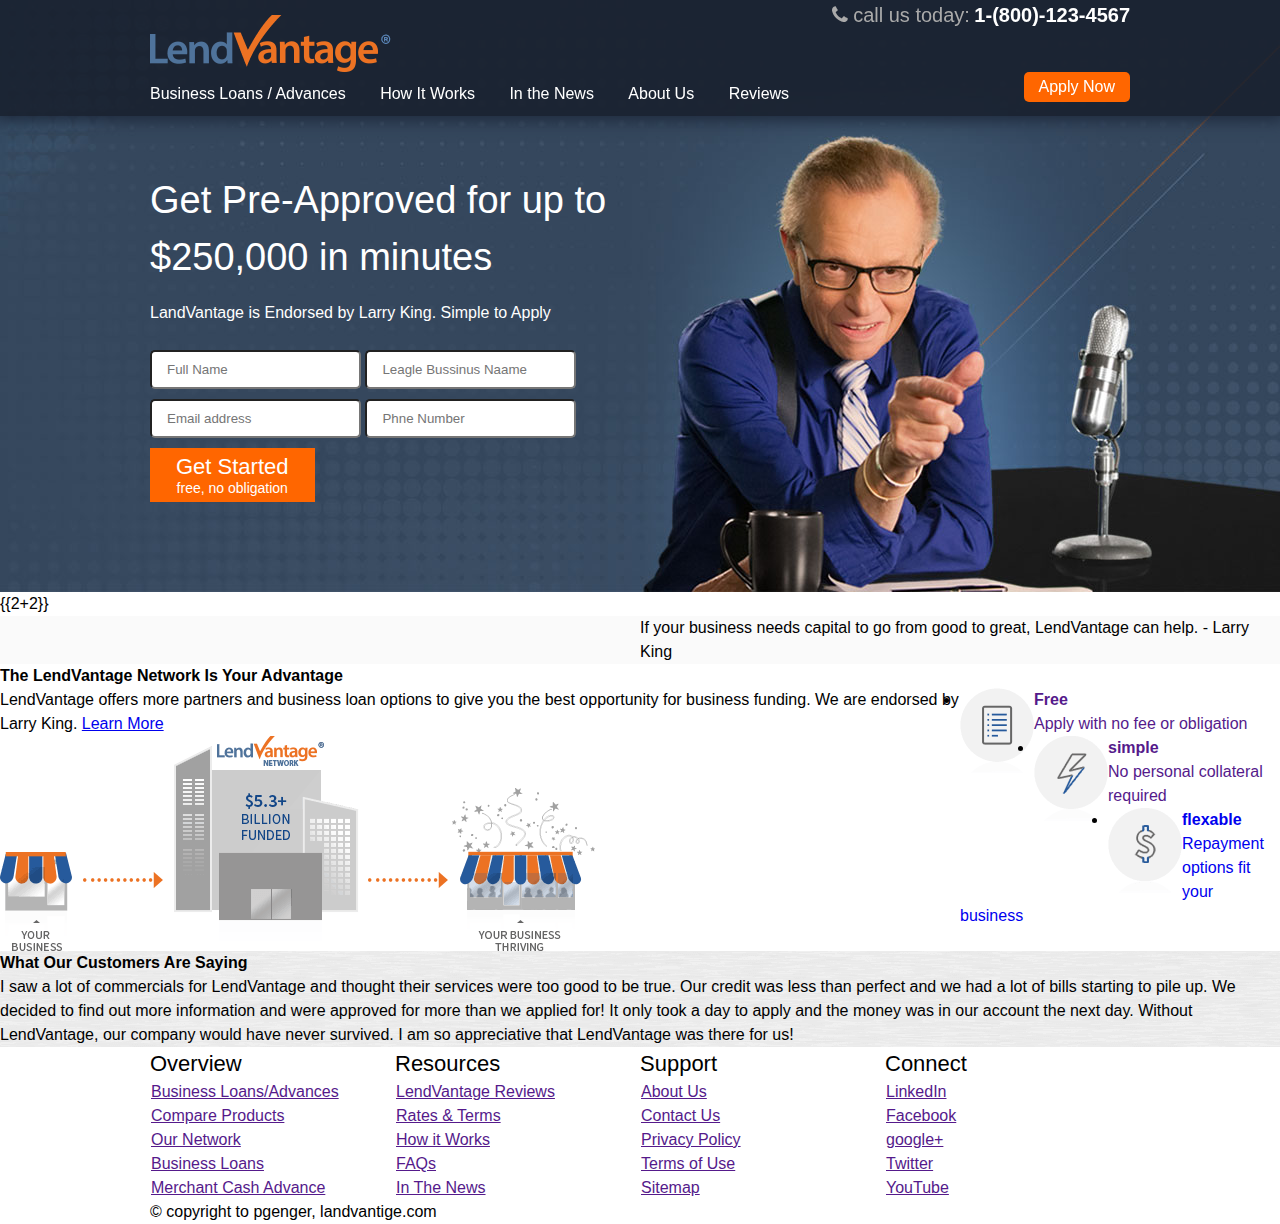
<file: index.html>
<html lang="en">
<head>
    <title>Lend Big</title>
    <meta/>
    <link rel="stylesheet" href="https://maxcdn.bootstrapcdn.com/font-awesome/4.4.0/css/font-awesome.min.css">
    <link rel="stylesheet" href="css/global.css"/>
    <link rel="stylesheet" href="css/index.css"/>
    <link rel="stylesheet" href="css/reset.css"/>
    
    <script src="js/angular.min.js"></script>
    <script src="js/angular-route.min.js"></script>
    <script src="js/app.js"></script>
    <script src="js/controllers.js"></script>
    
</head>
<body ng-app="mainApp">
    <div class="header">
        <div class="logo_call clearfix container">
            <a href="index.html"><div class="logo left"></div></a>
            <div class="callus right">
                <p><i class="fa fa-phone"></i> call us today:</p>
                <p class="phone_number">1-(800)-123-4567</p>
            </div>
            <div class="nav clearfix">
                <ul>
                    <li><a href="">Business Loans / Advances</a></li>
                    <li><a href="">How It Works</a></li>
                    <li><a href="">In the News</a></li>
                    <li><a href="">About Us</a></li>
                    <li><a href="">Reviews</a></li>
                </ul>
                <a href="" class="apply_now">Apply Now</a>
                <div class="clearfix"></div>
            </div>
        </div>
        
    </div>
    
    <div class="first_section clearfix">
        <div class="container">
            <div class="fs_content">
                <h1>Get Pre-Approved for up to $250,000 in minutes</h1>
                <div class="fs_endorsed">LandVantage is Endorsed by Larry King. Simple to Apply</div>
                <form>
                    <input type="text" placeholder="Full Name" required="required"/>
                    <input type="text" placeholder="Leagle Bussinus Naame" required="required"/>
                    <input type="text" placeholder="Email address" required="required"/>
                    <input type="text" placeholder="Phne Number" required="required"/>
                    
                    <button class="get_started">Get Started<br /><span>free, no obligation</span></button>
                    
                </form>
            </div>
        </div>
    </div>
<div ng-controller="appControllers">
    <div ng-view></div><span>{{2+2}}</span>
</div>
    
    <div class="second_section clearfix">
        <p class="container">If your business needs capital to go from good to great, LendVantage can help. - Larry King</p>
        <div class="clearfix"></div>
    </div>
    
    <div class="therd_section clearfix">
        <h2>The LendVantage Network <span>Is Your Advantage</span></h2>
        <div class="network">
            <div class="big_expl">
                <p>LendVantage offers more partners and business loan options to give you the best opportunity for business funding. We are endorsed by Larry King. <a href="#">Learn More</a></p>
                <div class="network_image"></div>
            </div>
            <div class="network_icon">
                <ul>
                    <li class="icon_section free">
                        <a href="">
                            <span class="icon"></span>
                            <p><h3>Free</h3>Apply with no fee or obligation</p>
                        </a>                        
                    </li>
                    <li class="icon_section simple">
                        <a href="">
                            <span class="icon"></span>
                            <p><h3>simple</h3>No personal collateral required</p>
                        </a>
                    </li>
                    <li class="icon_section flexable">
                        <a href="#">
                            <span class="icon"></span>
                            <p><h3>flexable</h3>Repayment options fit your business</p>
                        </a>
                    </li>                    
                </ul>
            </div> 
            <div class="clearfix"></div>           
        </div>
        
        <div class="section_four background_brushmetal">
            <div class="tstmnial_image"></div>
            <div class="tstmnial_parag">
                <h2>What Our Customers Are Saying</h2>
                <p>I saw a lot of commercials for LendVantage and thought their services were too good to be true. Our credit was less than perfect and we had a lot of bills starting to pile up. We decided to find out more information and were approved for more than we applied for! It only took a day to apply and the money was in our account the next day. Without LendVantage, our company would have never survived. I am so appreciative that LendVantage was there for us! </p>
            </div>
        </div>
    </div>

    <div class="footer">
        <div class="container">
            <h2 class=""></h2>
            <ul class="footer_links">
                <li>
                    <ul class="footer_links_section">
                        <li><h3>Overview</h3></li>
                        <li><a href="">Business Loans/Advances</a></li>
                        <li><a href="">Compare Products</a></li>
                        <li><a href="">Our Network</a></li>
                        <li><a href="">Business Loans</a></li>
                        <li><a href="">Merchant Cash Advance</a></li>  
                    </ul>
                </li>
                <li>
                    <ul class="footer_links_section">
                        <li><h3>Resources</h3></li>
                        <li><a href="">LendVantage Reviews</a></li>
                        <li><a href="">Rates & Terms</a></li>
                        <li><a href="">How it Works</a></li>
                        <li><a href="">FAQs</a></li>
                        <li><a href="">In The News</a></li>                    
                    </ul>
                </li>
                <li>
                    <ul class="footer_links_section">
                        <li><h3>Support</h3></li>
                        <li><a href="">About Us</a></li>
                        <li><a href="">Contact Us</a></li>
                        <li><a href="">Privacy Policy</a></li>
                        <li><a href="">Terms of Use</a></li>
                        <li><a href="">Sitemap</a></li>   
                    </ul>
                </li>
                <li>
                    <ul class="footer_links_section social">
                        <li><h3>Connect</h3></li>
                        <li><a href="">LinkedIn</a></li>
                        <li><a href="">Facebook</a></li>
                        <li><a href="">google+</a></li>
                        <li><a href="">Twitter</a></li>
                        <li><a href="">YouTube</a></li>  
                    </ul>
                </li>
                <span class="clearfix"></span>
            </ul>
            <div class="copyright">
                <p>&copy copyright to pgenger, landvantige.com</p>
            </div>
        </div>
        
    </div>


<script>

</script>
</body>
</html>
</file>
<file: css/global.css>
.left {float: left;}
.right {float: right;}
.clearfix {content: '';display: block;clear: both;}
.container {max-width: 980px;margin: 0 auto;}
.background_brushmetal {background:url("../images/texture.png") repeat;}
body {
	font-family: Verdana, Geneva, Tahoma, sans-serif;
}

.header {
	background: rgba(23,30,43,0.84);
	box-shadow: 0 0 15px 5px #1f2b3e;
	position: fixed;
	top: 0;
	width: 100%;
}

.logo {
	height: 57px;
	width: 246px;
	background-image: url(../images/lendvantige_logo.png);
	background-size: cover;
	background-position: center;
	margin-top: 15px;
}
 
.callus > p {
	display: inline;
	color: #fff;
	font-size: 20px;
}

.callus > p:first-child {
	color: #aaa;
	font-weight: 100;
}

.phone_number {
	font-weight: 600;
}

.nav {
	width: 100%;
}

.nav ul {
	float: left;
}

.nav ul li{
	display: inline-block;
	list-style: none;
	padding: 10px 10px 10px 0;
	margin-right: 20px;
}

.nav ul li a {
	text-decoration: none;
	color: #fff;
}

.apply_now {
	float: right;
	padding: 3px 15px;
	border-radius: 5px;
	color: #fff;
	background: #ff6600;
	transition: all 400ms;
	text-decoration: none;
}

.apply_now:hover {
	color: #eee;
	background: #CC5200;
	transform: scale(1.1);
}




/*footer*/
.footer {

}

.footer h2 {

}

.footer_links {
    
}

.footer_links > li {
    list-style-type: none;
}

.footer_links_section {
    width: 25%;
    float: left;
    list-style-type: none;
}

.footer_links_section h3 {
    font-size: 22px;
    font-weight: 100;
}

.footer_links_section a {
    padding: 5px 10px 5px 0;
    margin: 5px 10px 5px 0;
    border: 1px solid #fff;
    border-radius: 40px;
}

.footer_links_section a:hover {
    border: 1px solid #aaa;
}
</file>
<file: css/index.css>
.first_section {
	background: #1f2b3e url(../images/header.jpg) bottom center no-repeat;
	padding-top: 172px;
	height: 420px;
}

.fs_content {
	width: 50%;
	float: left;
	color: #fff;
}

.first_section h1 {
	font-size: 38px;
	font-weight: 100; 
}

.fs_endorsed {
	font-size: 16px;
	margin-top: 15px;
}

.first_section form {
	margin-top: 15px;
}

.first_section input{
	padding: 10px 15px;
	border-radius: 5px;
	margin-top: 10px;
}

.get_started {
	padding: 5px 25px;
	font-size: 22px;
	border: 1px solid #ff6600;
	background: #ff6600;
	color: #fff;
	margin-top: 10px;
	transition: 400ms;
}

.get_started:hover {
	color: #ff6600;
	background: #fff;
}

.get_started span {
	font-size: 14px;
}

/*second section*/
.second_section {
	background: #fafafa;
}

.second_section p{
	width: 50%;
	float: right;
}

/*therd secthion*/
.network_image {
	background: url("../images/sprite5.png") 0 0 no-repeat;
	    width: 595px;
    height: 215px;
}

.big_expl {
	width: 75%;
	float: left;
}

.network_icon {
	width: 25%;
	float: right;
}

.icon_section {
	
}

.icon_section a {
	text-decoration: none;
}

.icon_section .icon {
	width: 74px;
	height: 85px;
	display: block;
	float: left;
}

.icon_section.free .icon{background: url("../images/sprite5.png") 0 0 no-repeat;background-position:0 -262px;}
.icon_section.free:hover .icon {background-position:-97px -262px;}
.icon_section.simple .icon{background: url("../images/sprite5.png") 0 0 no-repeat;background-position:0 -381px;}
.icon_section.simple:hover .icon {background-position: -97px -381px;}
.icon_section.flexable .icon{background: url("../images/sprite5.png") 0 0 no-repeat;background-position:0 -499px;}
.icon_section.flexable:hover  .icon {background-position:  -97px -499px;}

/*sectiojn_four*/
</file>
